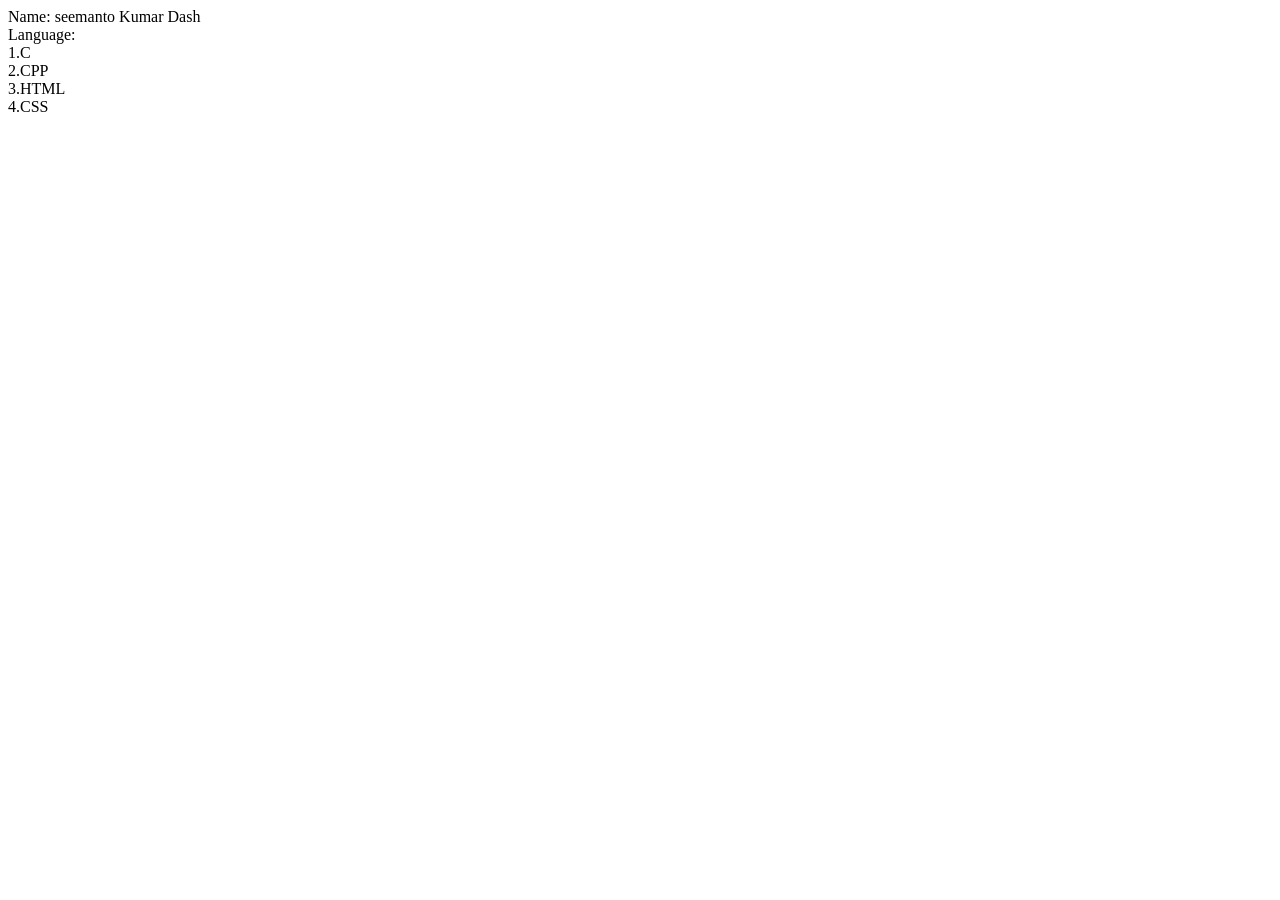
<file: MODULE_01/02. Output/index.html>
<!-- how to show output/printing -->
<!DOCTYPE html>
<html lang="en">

<head>
    <meta charset="UTF-8">
    <meta name="viewport" content="width=device-width, initial-scale=1.0">
    <title>Show Ouptut</title>
</head>

<body>
    <script>
        // alert("This is My First Program");
        // document.write("Hello World!");
        // console.log("This is a Paragraph for show-casing js output");
        // console.log("This is second paragraph");

        // document.write("Name: Seemanto Kumar Dash </br>Phone: 016462701**");

        // hw
        document.write("Name: seemanto Kumar Dash<br/>Language:<br/>1.C<br/>2.CPP<br/>3.HTML<br/>4.CSS");
    </script>
</body>

</html>


<!-- 
covering topic:
    1. way for output:
        i. alert function
        ii. document.write function
        iii. console.log function
        
    2. Code run on inspect console using snippets->newProject
-->
</file>
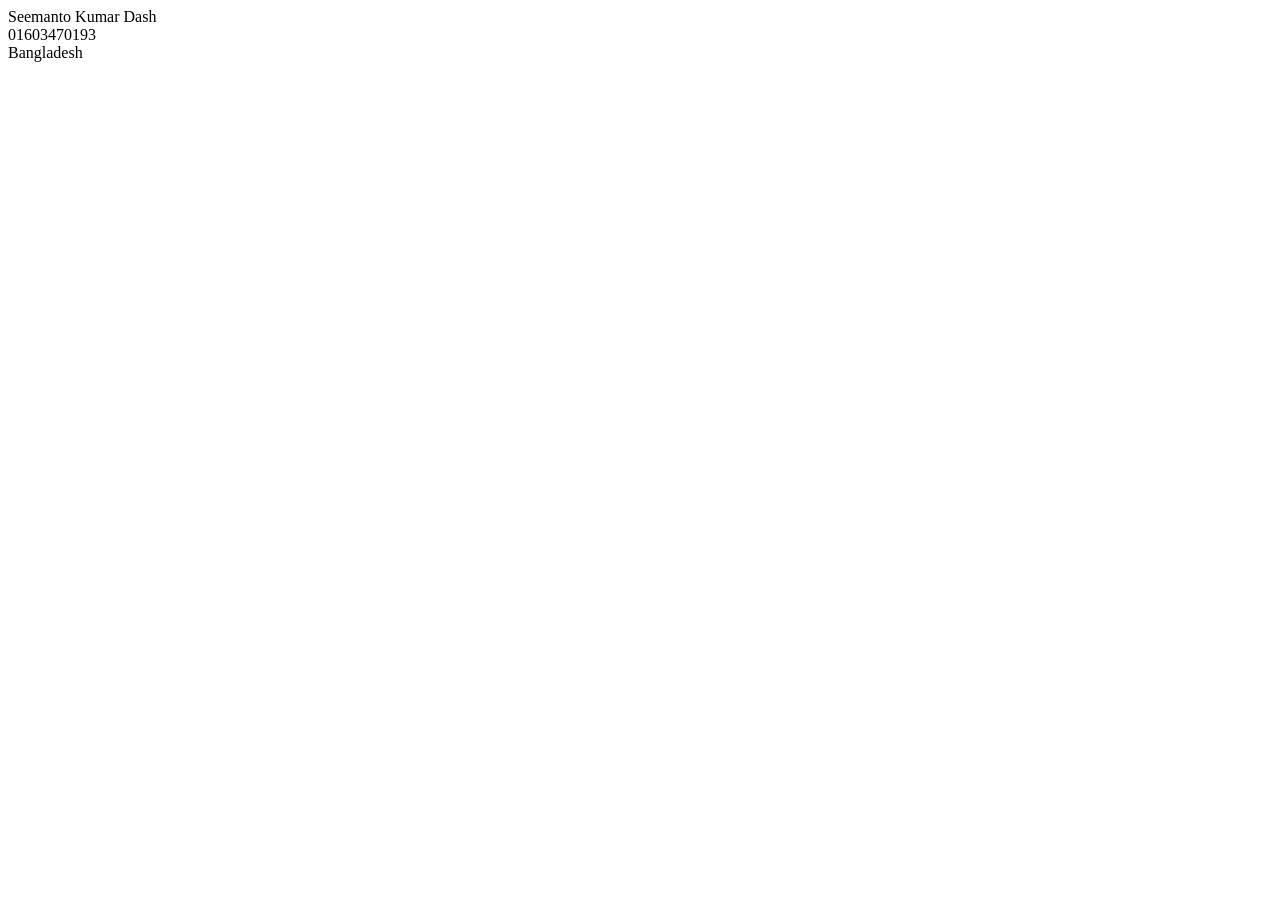
<file: MODULE_01/04. keyword-datatype-comment/index.html>
<!DOCTYPE html>
<html lang="en">

<head>
    <meta charset="UTF-8">
    <meta name="viewport" content="width=device-width, initial-scale=1.0">
    <title>Keyword DataType Comment</title>
</head>

<body>
    <script src="index.js"></script>
</body>

</html>

<!-- 
    covering topic:
        1. keyword
        2. Typeof diye data type checking 
        3. comment
            i. single line comment
            ii. multiple comment
-->
</file>
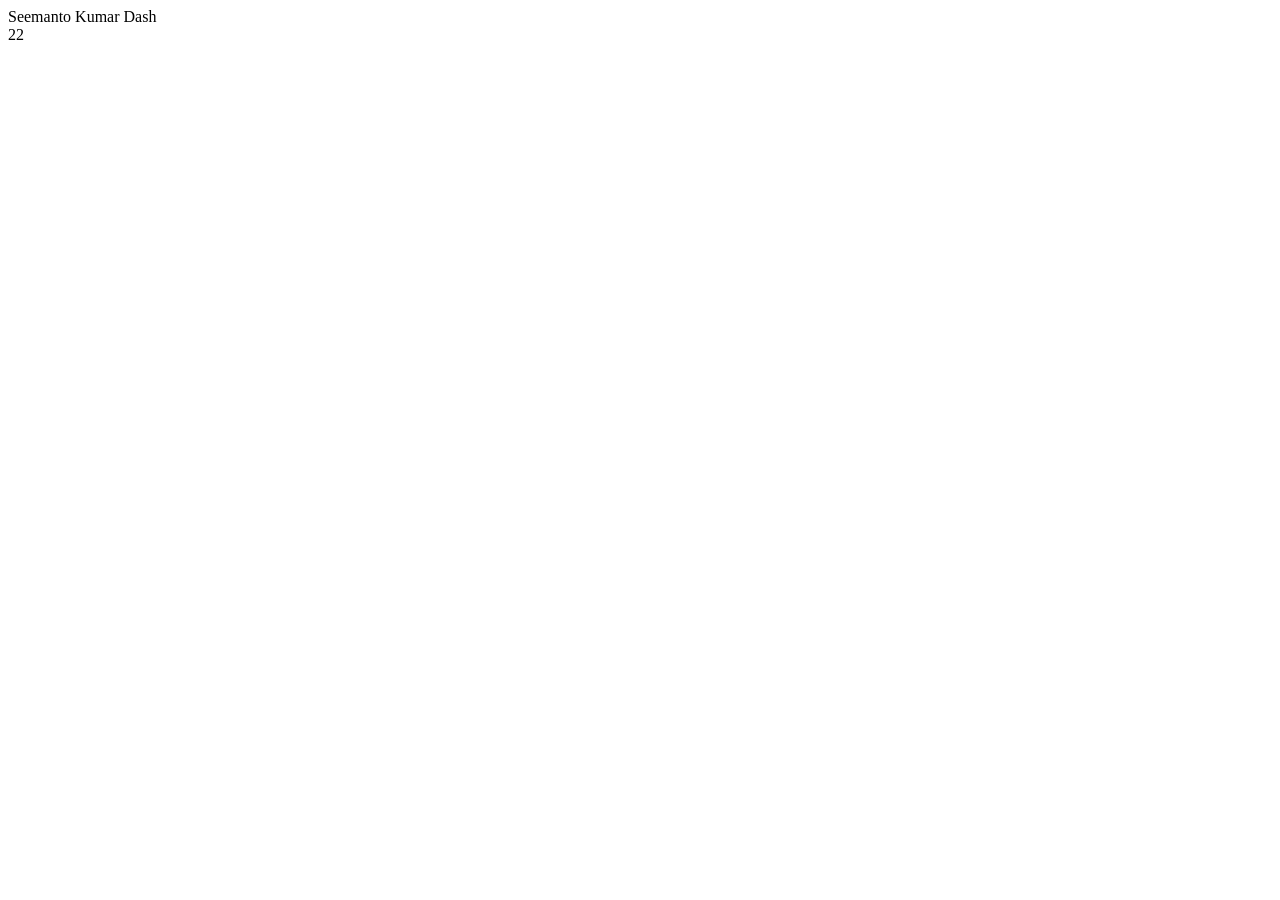
<file: MODULE_01/05. variables/index.html>
<!DOCTYPE html>
<html lang="en">

<head>
    <meta charset="UTF-8">
    <meta name="viewport" content="width=device-width, initial-scale=1.0">
    <title>Variables</title>
</head>

<body>
    <script src="index.js"></script>
</body>

</html>

<!-- 
    covering topic:
        1. Variables
            i. declare
            ii. initialize
            iii. declare + initialize
            
        2. variable print
            i. separately
            ii. togetherly 
-->
</file>
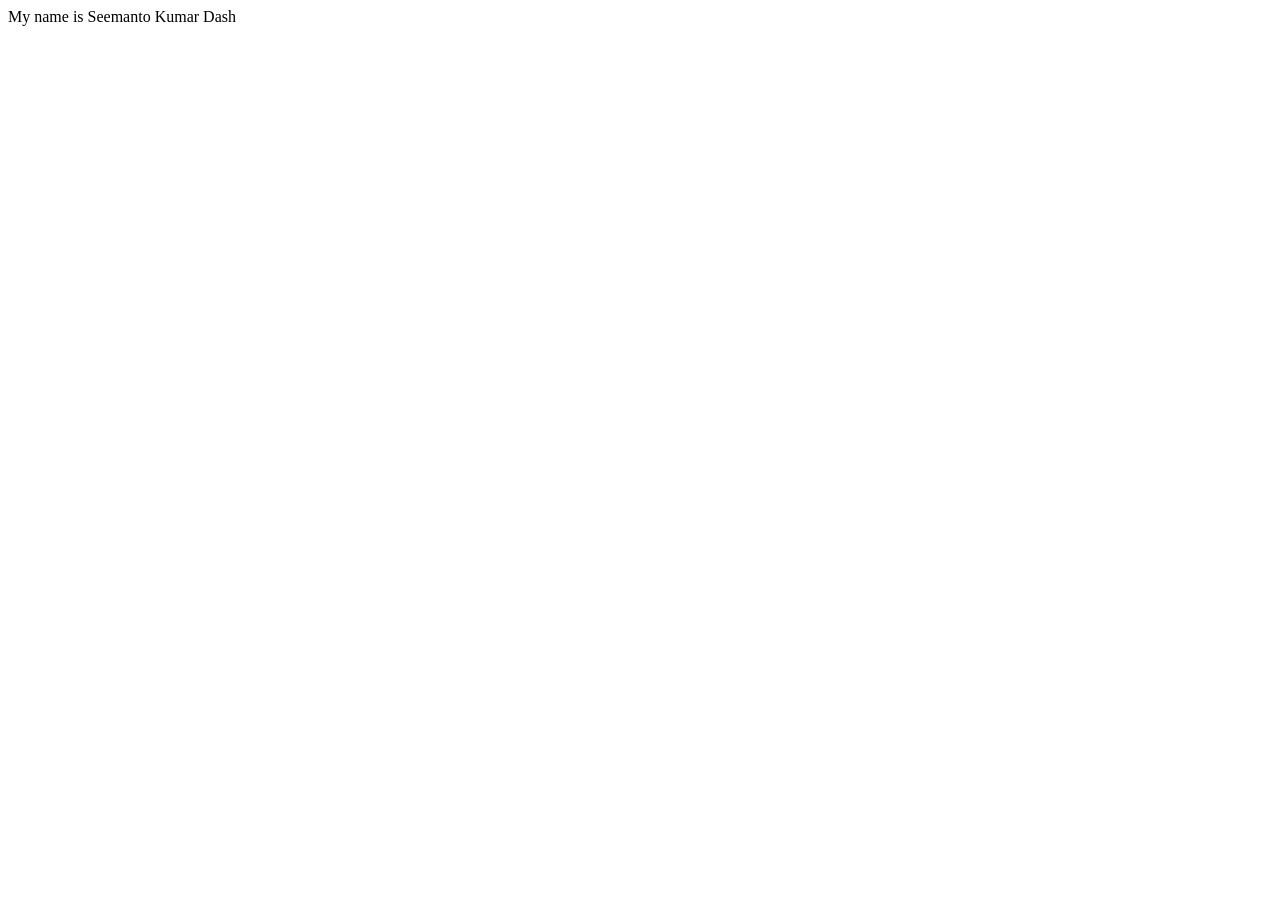
<file: MODULE_01/09. How to add string/index.html>
<!DOCTYPE html>
<html lang="en">

<head>
    <meta charset="UTF-8">
    <meta name="viewport" content="width=device-width, initial-scale=1.0">
    <title>How to add String</title>
</head>

<body>
    <script src="index.js"></script>
</body>

</html>

<!-- 
    covering topic:
        1. string concatenation
            - using variable
            - without using variable
        2. printing the value of a variable
-->
</file>
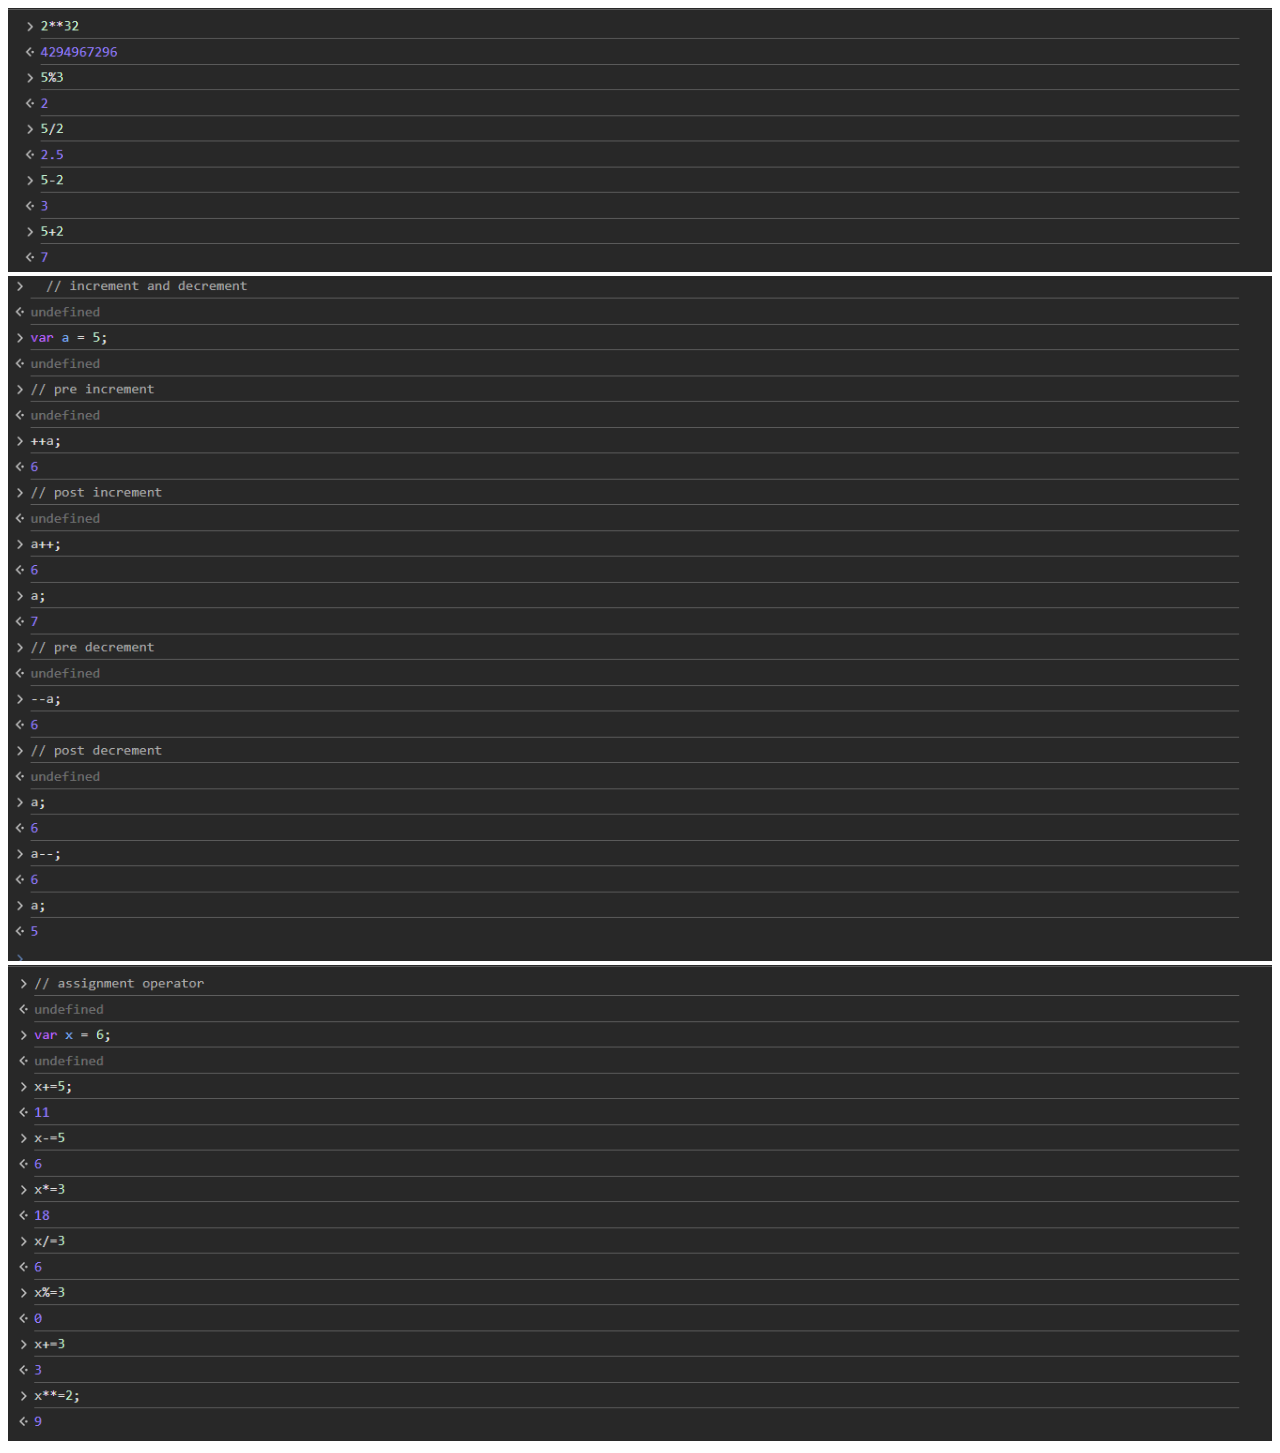
<file: MODULE_02/12. arithmetic and assignment operator/index.html>
<!DOCTYPE html>
<html lang="en">

<head>
    <meta charset="UTF-8">
    <meta name="viewport" content="width=device-width, initial-scale=1.0">
    <title>Arithmetic & Assignment - operator</title>
</head>

<body>
    <img src="images/arithmetic operator output.png" style="height: 30%;width:100%" alt="">
    <img src="images/increment and decrement output.png" style="height: 65%;width:100%" alt="">
    <img src="images/assignment operator output.png" style="height: 65%;width:100%" alt="">
    <script src="index.js"></script>
</body>

</html>
</file>
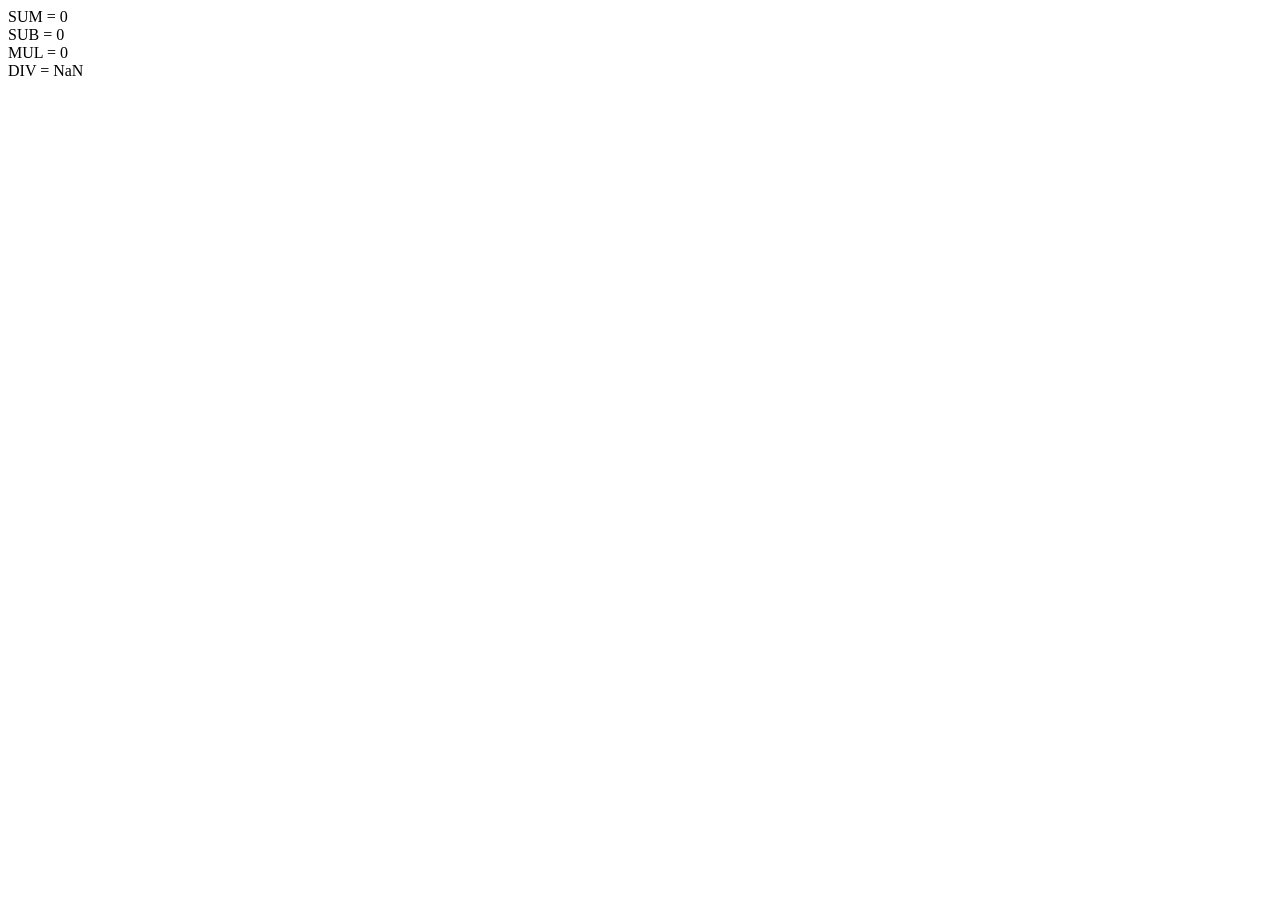
<file: MODULE_02/13. Calculator/index.html>
<!DOCTYPE html>
<html lang="en">

<head>
    <meta charset="UTF-8">
    <meta name="viewport" content="width=device-width, initial-scale=1.0">
    <title>Calculator</title>
</head>

<body>
    <script src="index.js"></script>
</body>

</html>
</file>
